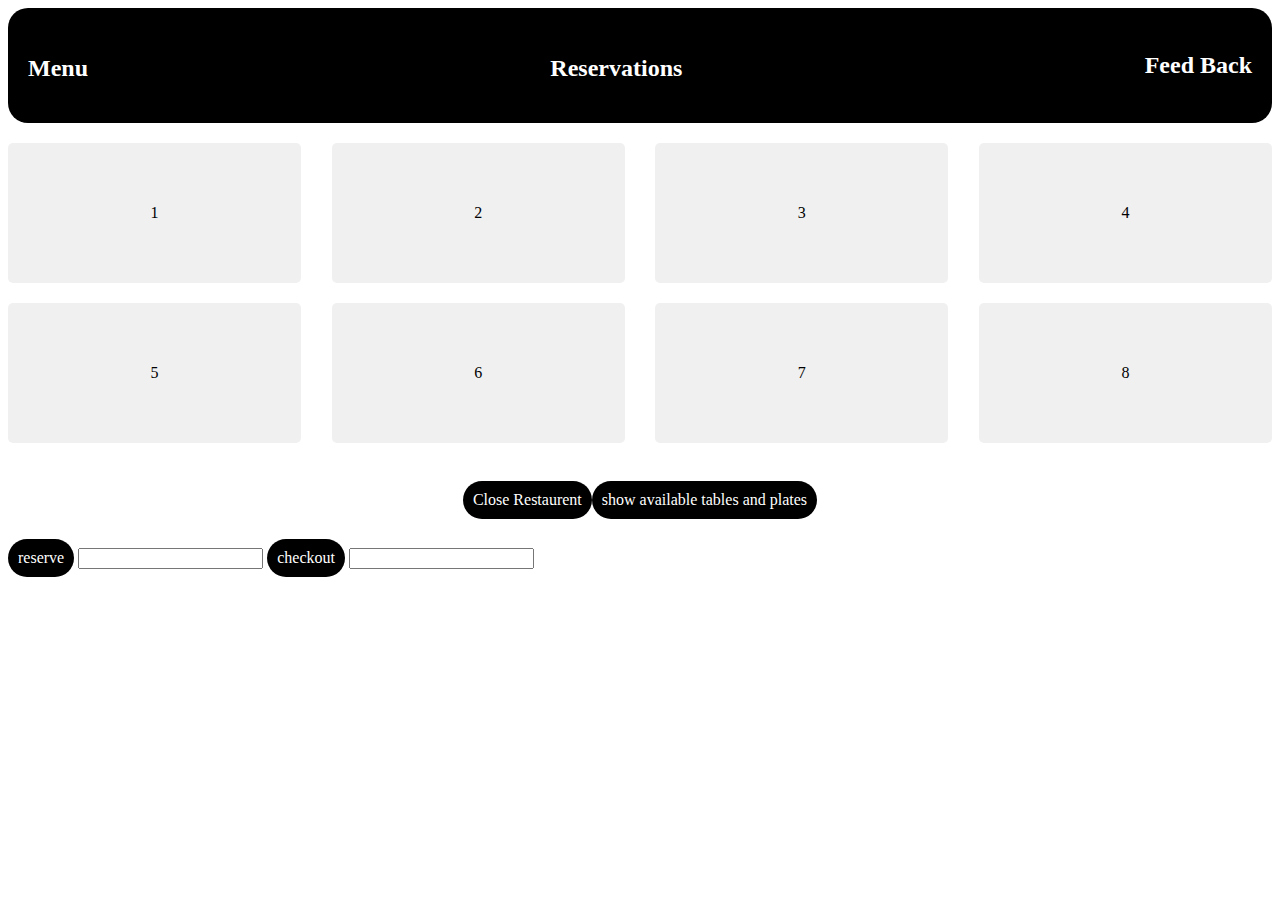
<file: html/index.html>
<!DOCTYPE html>
<html lang="en">
<head>
    <meta charset="UTF-8">
    <meta name="viewport" content="width=device-width, initial-scale=1.0">
    <title>Document</title>
    <link rel="stylesheet" href="/css/style.css">
    <script src='https://code.jquery.com/jquery-2.2.4.js'></script>
</head>
<body>
    <header >
        <div class="header">
            <h1>
            <a class="edit" href="menu.html">Menu</a>
        
            <h1><a class="edit" href="/html/index.html">Reservations </a></h1>
            <h3 class="edit">Feed Back</h3>
        </h1>

        </div>

       
    </header>

    <h2 class="center"></h2> 
    <div class="boxes">
        
        
         <div class="table1">1</div>
         
         
          <div class="table2">2</div> 
          
          
          <div class="table3">3</div> 
          
          <div class="table4">4</div> 
        </div>

        
        <div class="boxes">
            
            
            
             <div class="table5">5</div>
             
             
              <div class="table6">6</div> 
              
              <div class="table7">7</div> 
              
              <div class="table8">8</div> 
            </div>

            <h2 class="announcer"></h2><br>
            <div class="bstyle">
            <button class="newincome" onclick="resto1.newday()">Close Restaurent</button> <br>
            <button class="plates" onclick="resto1.displaycont()">show available tables and plates </button> <br>
          </div>
            

            <h2 class="analyse"></h2>
           
            <button id="grabres">reserve</button>
            <input id="resinput" type="text">
            <button id="grabchec">checkout</button>
            <input id="checinput" type="text">
      
            

            
            

            


          

            

           
    


    

    <script src="/java script/main.js"></script>
</body>
</html>
</file>
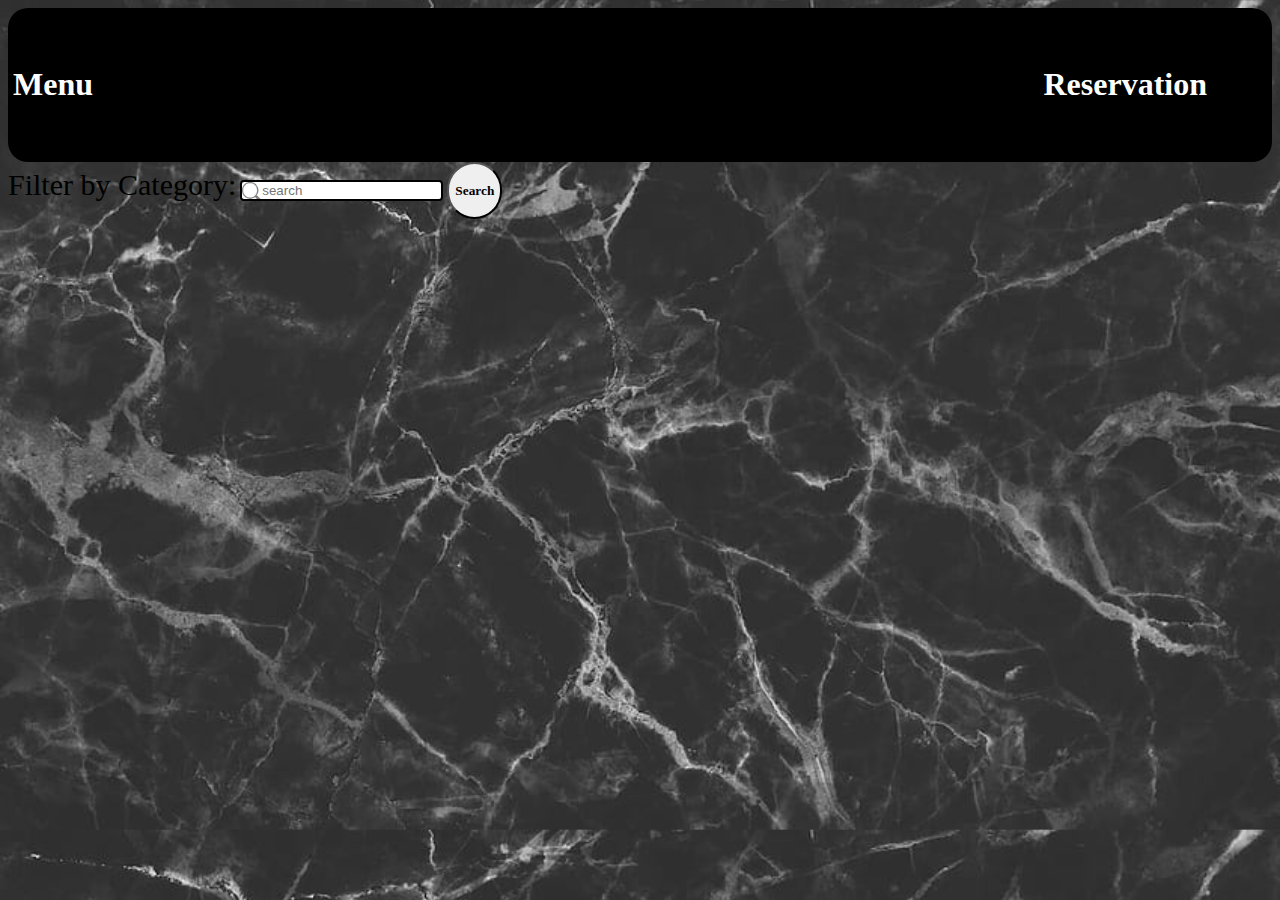
<file: html/menu.html>
<!DOCTYPE html>
<html lang="en">
<head>
    <meta charset="UTF-8">
    <meta name="viewport" content="width=device-width, initial-scale=1.0">
    <title>Plate Filter</title>
    <script src="https://code.jquery.com/jquery-3.7.1.js"
    integrity="sha256-eKhayi8LEQwp4NKxN+CfCh+3qOVUtJn3QNZ0TciWLP4=" crossorigin="anonymous"></script>
    <link rel="stylesheet" href="/css/menu.css">
</head>
<body>
    <div class="header">
    <h1 class ="Menu" style="color: white;"> Menu </h1>
    <h1><p>
    <a href="/html/index.html" style="text-align:right"> Reservation </a>
     </p></h1>
    </div>

    <div id="resultFilter">
        <form id="categoryFilterForm">
            <label class="inside" for="categoryInput"> Filter by Category:</label>
            <input type="text" id="categoryInput" name="categoryInput" placeholder="search">
            <button type="button" id="filterButton"><h4>Search</h4></button>
        </form>
    </div>
    
    <div id="container" >  </div>

         

    <script src="/java script/Menu.js"></script>
</body>
</html>
</file>
<file: css/style.css>
body {
    font-family: Arial, sans-serif;
    font-family: cursive;
    background-image: url(https://e0.pxfuel.com/wallpapers/38/64/desktop-wallpaper-dark-grey-aesthetic-background-tons-of-awesome-dark-grey-background-to-for-black-gray-aesthetic.jpg);

}

.header {
    background-color: #000000;
    padding: 20px;
    text-align: center;
    display: flex;
    justify-content: space-between;
    align-items: center;
    border-radius: 20px;
}

.edit {
    text-decoration: none;
    color: #fff;
    font-size: 24px;
}

h1 {
    margin: 0;
    color: #fff;
}

.feedback {
    font-size: 18px;
    color: #333;
}

.center {
    text-align: center;
}

.boxes {
    display: flex;
    justify-content: space-between;
    margin-top: 20px;
    align-items: center;
}

.box {
    background-color: #f0f0f0;
    padding: 20px;
    text-align: center;
    width: 20%;
    height: 100px;
    line-height: 100px;
    border-radius: 5px;
    
}

.table1, .table2, .table3, .table4, .table5, .table6, .table7, .table8 {
    background-color: #f0f0f0;
    padding: 20px;
    text-align: center;
    width: 20%;
    height: 100px;
    line-height: 100px;
    border-radius: 5px;
    
}

.announcer {
    text-align: center;
    color: #000000;
}



.closed{
    text-align: center;
    color: black;
    font-size: 80px;
}

.analyse {
    text-align: center;
    color: #000000;
}

.croped {
    width: 100%;
    height: 100%;
}

button {
    border-radius: 50px;
    padding: 10px ;
    font-size: 16px;
    color: #fff;
    background-color: #000000;
    border: none;
    cursor: pointer;

    
}

button:hover {
    background-color: #555;
}

.bstyle {
    display: flex;
    justify-content: center;
    align-items: center;
    flex-wrap: wrap;
}





button {
    font-family: cursive;
}
</file>
<file: css/menu.css>
.header {
    border-radius: 20px;
    background-color: #000000;
    padding: 5px;
    text-align: center;
    display: flex;
    justify-content: space-between;
    align-items: center;
    font-family: cursive;
    cursor: pointer;

}
body{ background-image: url(../images/back-ground.jpg);
    background-size: cover;

}

input {
    background-image: url('../images/search.icon.png');
    border: 2px solid black;
    border-radius: 4px;
    background-repeat: no-repeat;
    background-size: 20px 20px; 
    padding-left: 20px;
   
  }
#container {
    align-items: center;
    display: flex;
    flex-wrap: wrap;
    justify-content: space-around;
}

.item img {
    height: 300px;
    width: auto;
    max-width: 300px;
    object-fit: cover;
   
    margin: 50px 1.66px 50px 1.66px;
   
   
}

#filterButton {
    cursor: pointer;
    font-family: cursive;
    border-radius: 50px;
    

}
.name {
    border-radius: 50px;
    padding: 1% ;
    font-size: 16px;
    color: #fff;
    background-color: #000000;
    text-align: center;
   
    font-family: cursive;
}
p {
    text-align: right;
    margin-right: 60px; /* Adjust the margin to 60px */
}

a {
    text-decoration: none;
    color: white;
}

.inside {
    font-size: 30px;
    font-family: cursive;
}
</file>
